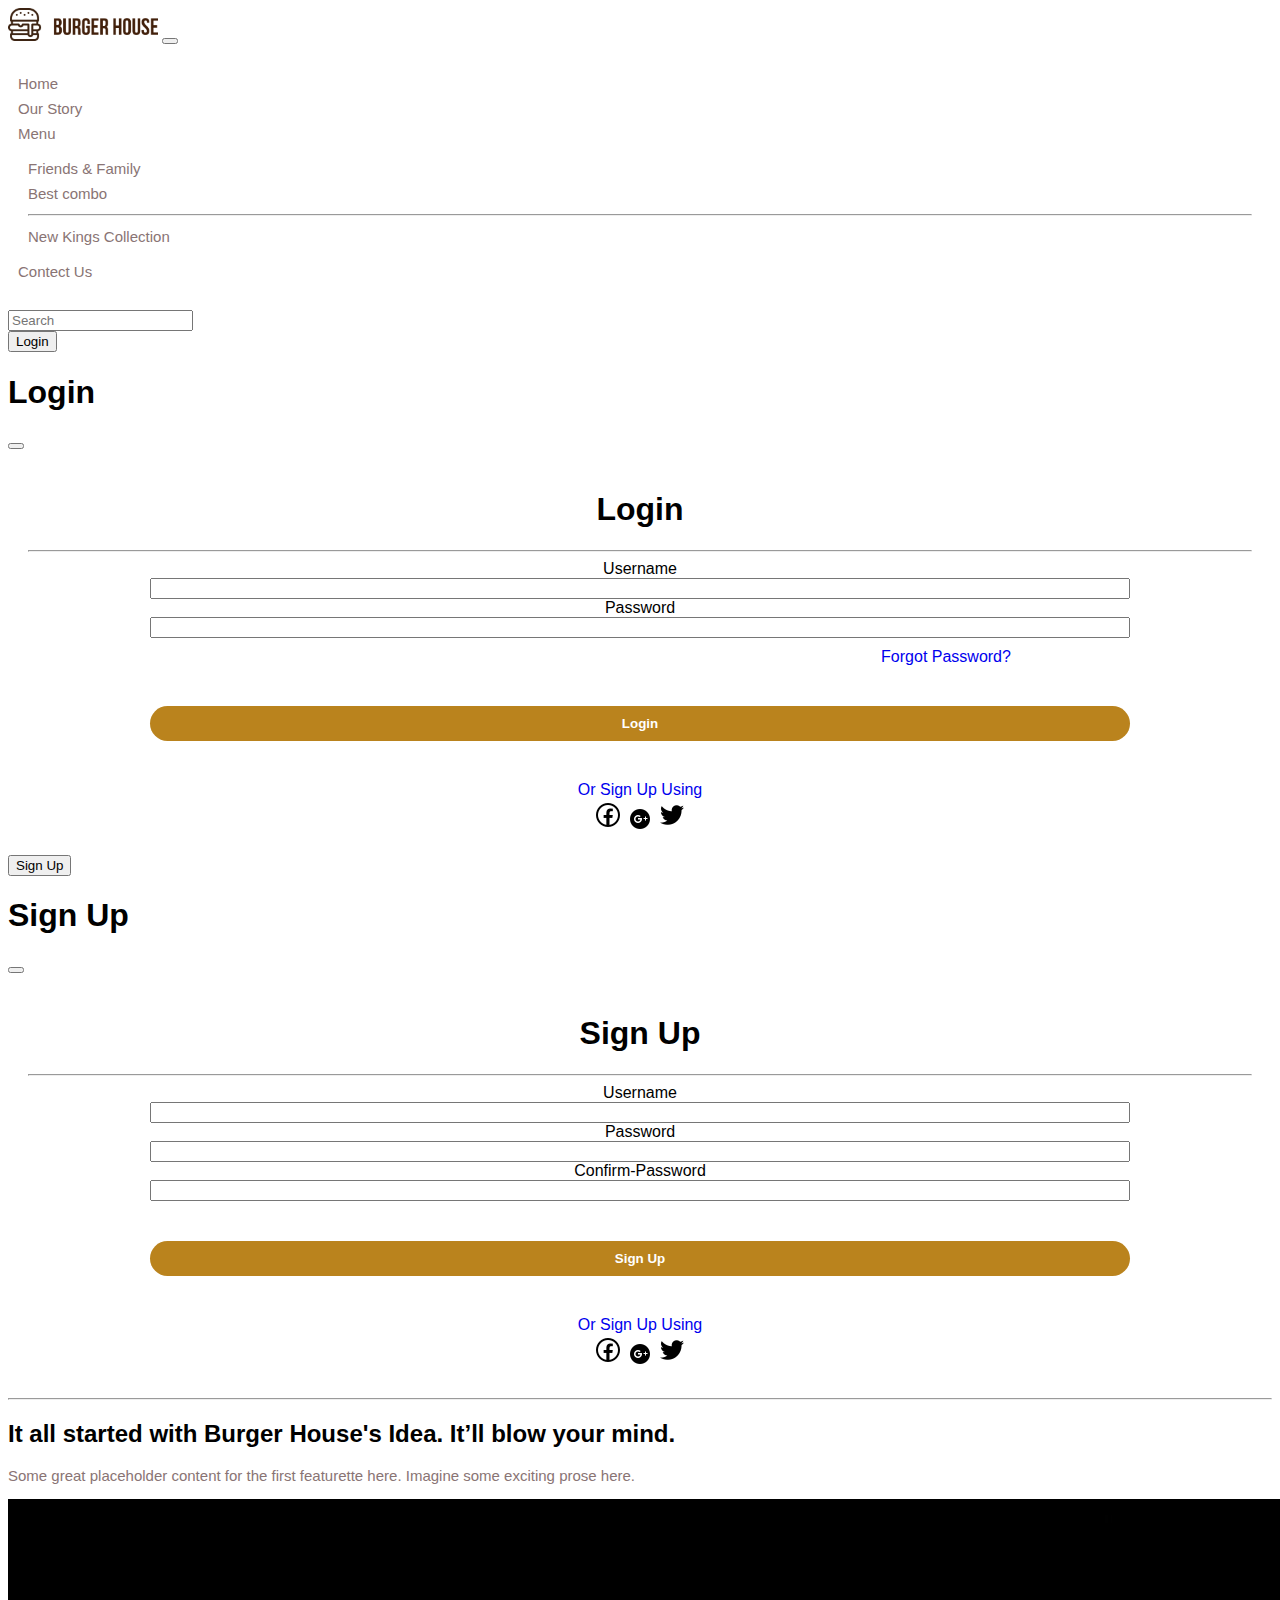
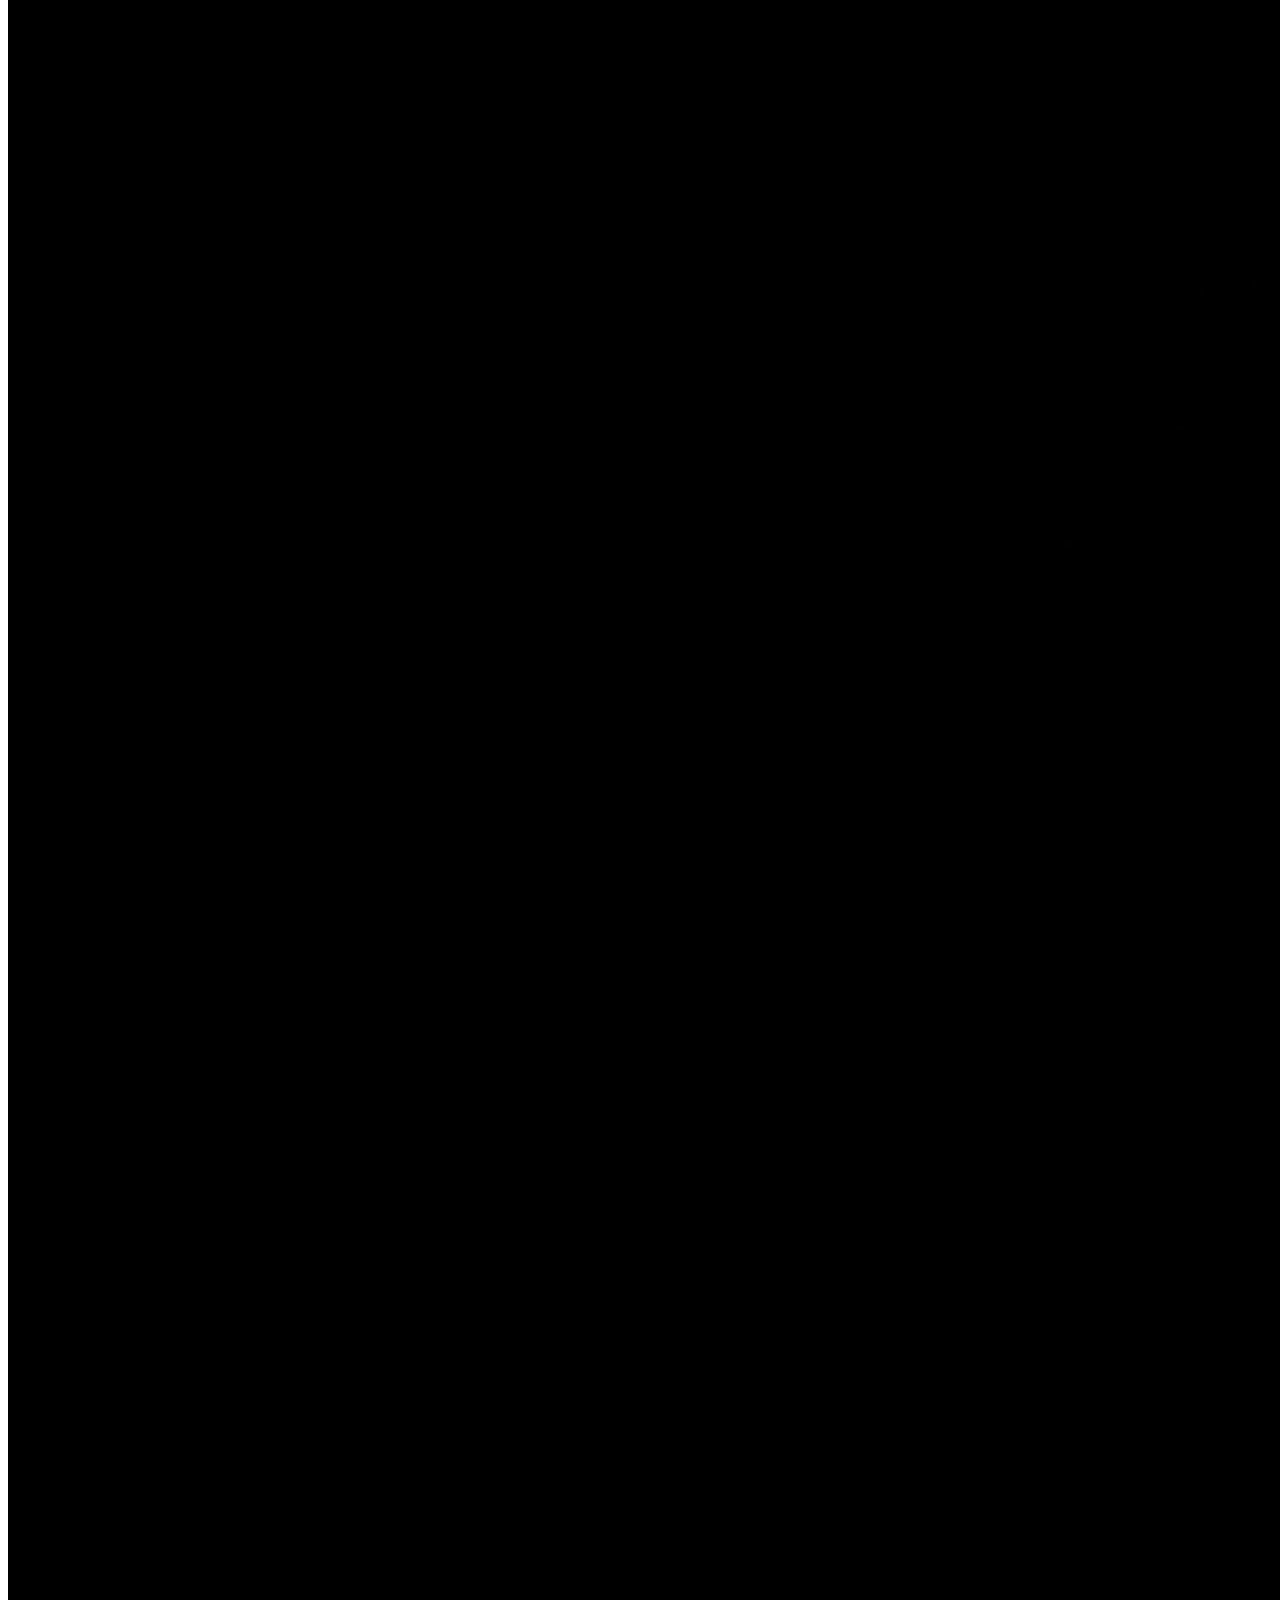
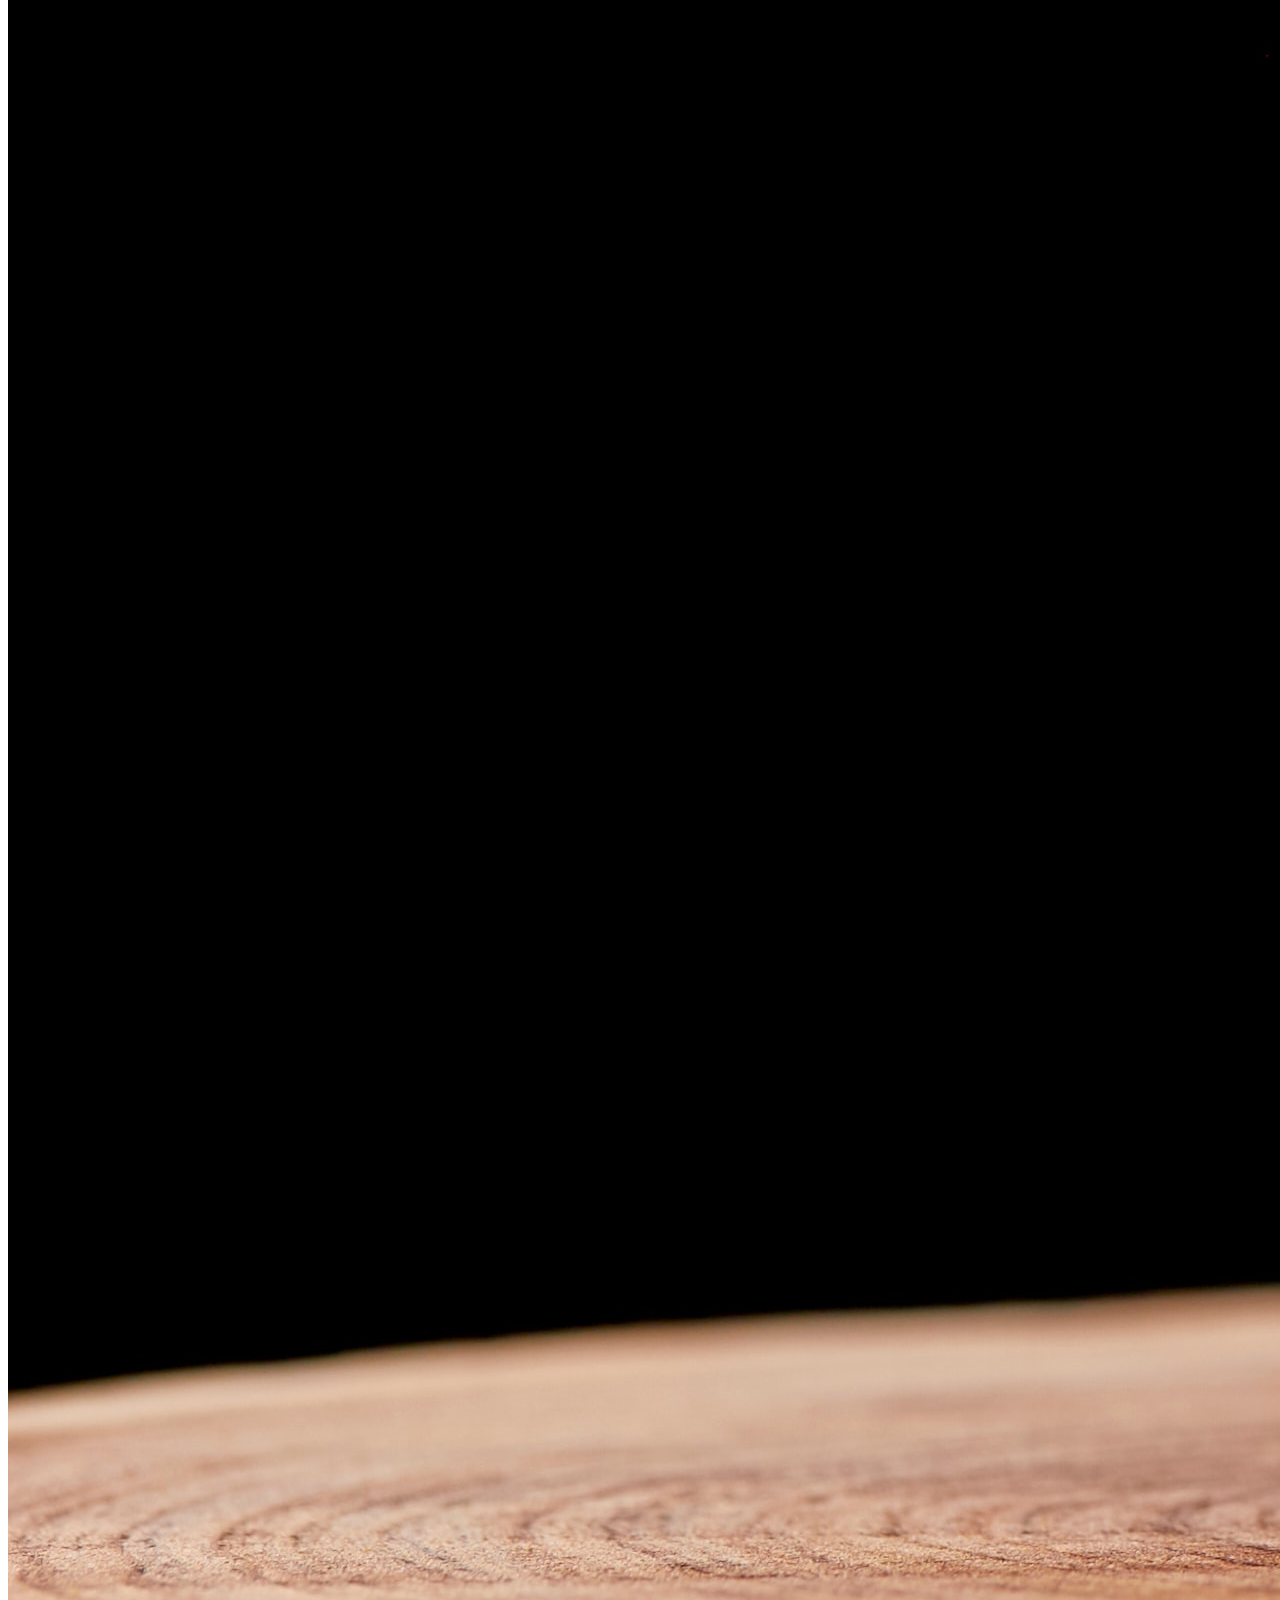
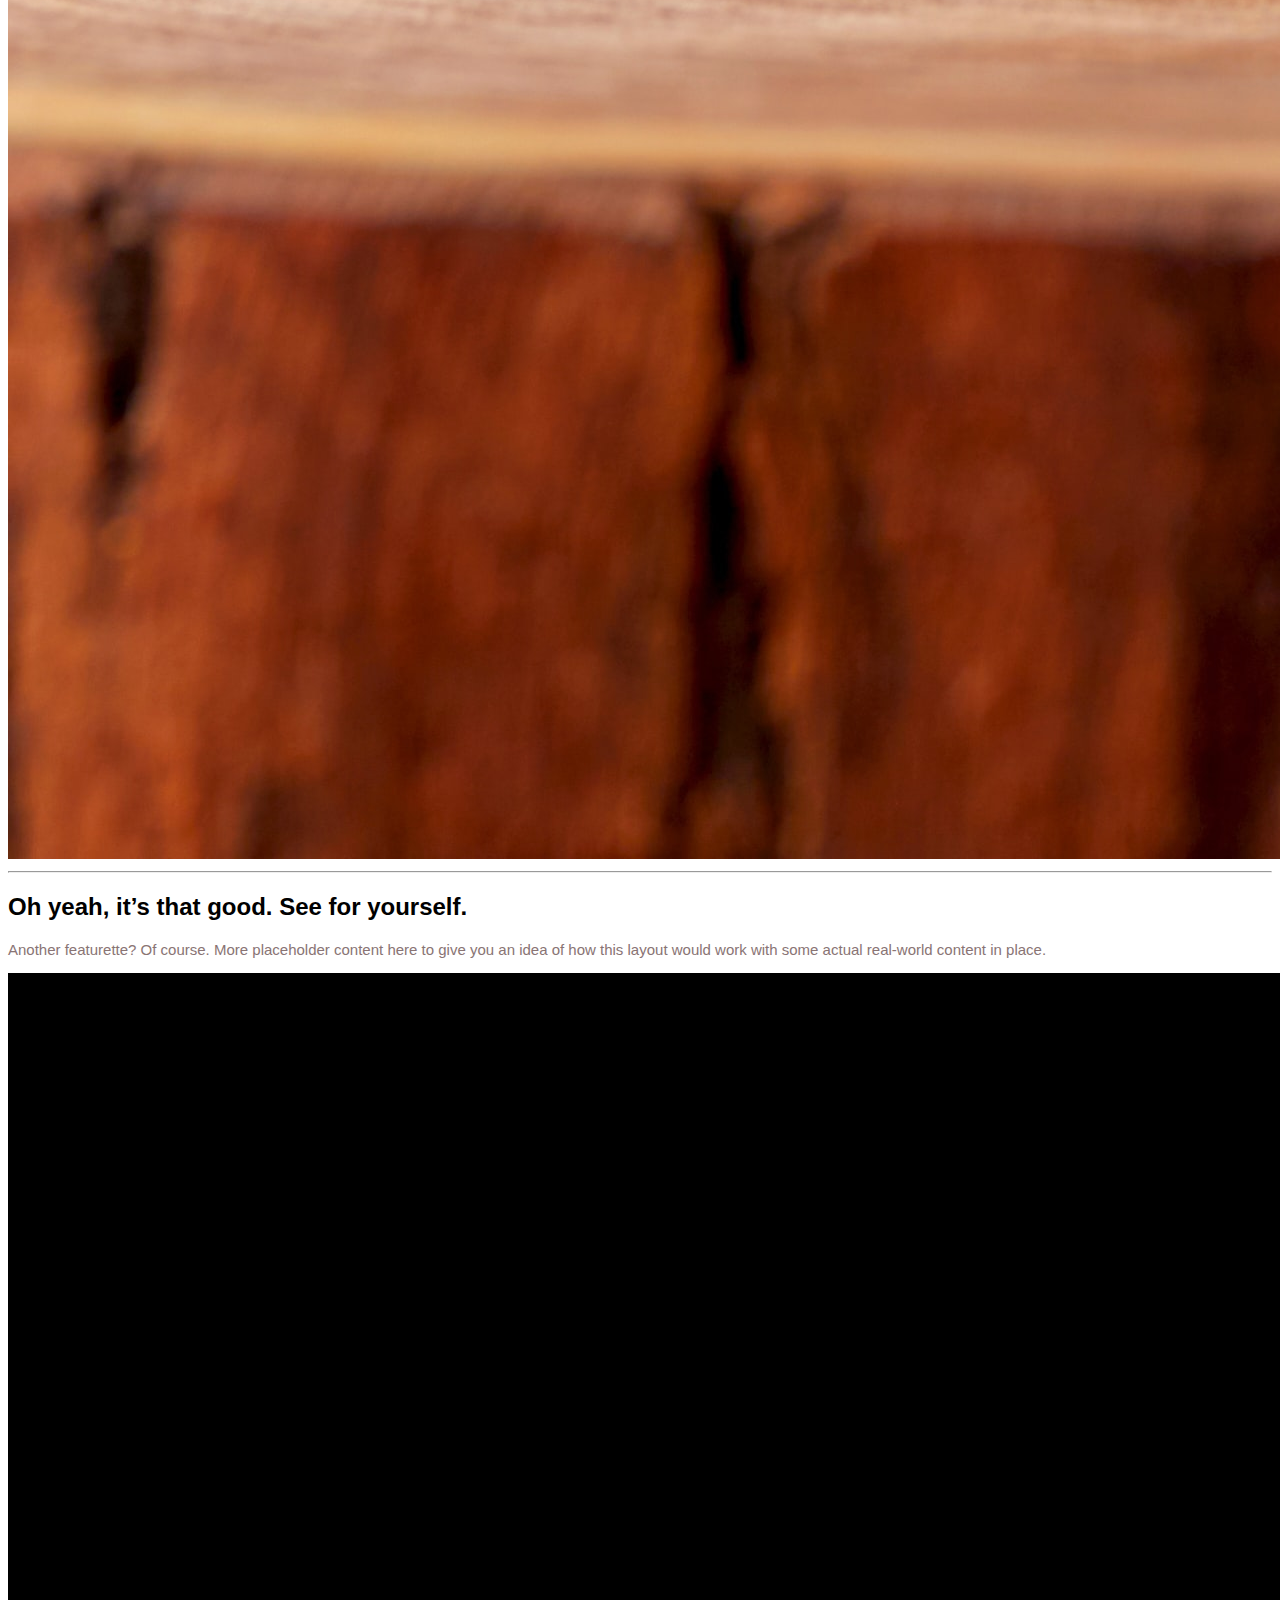
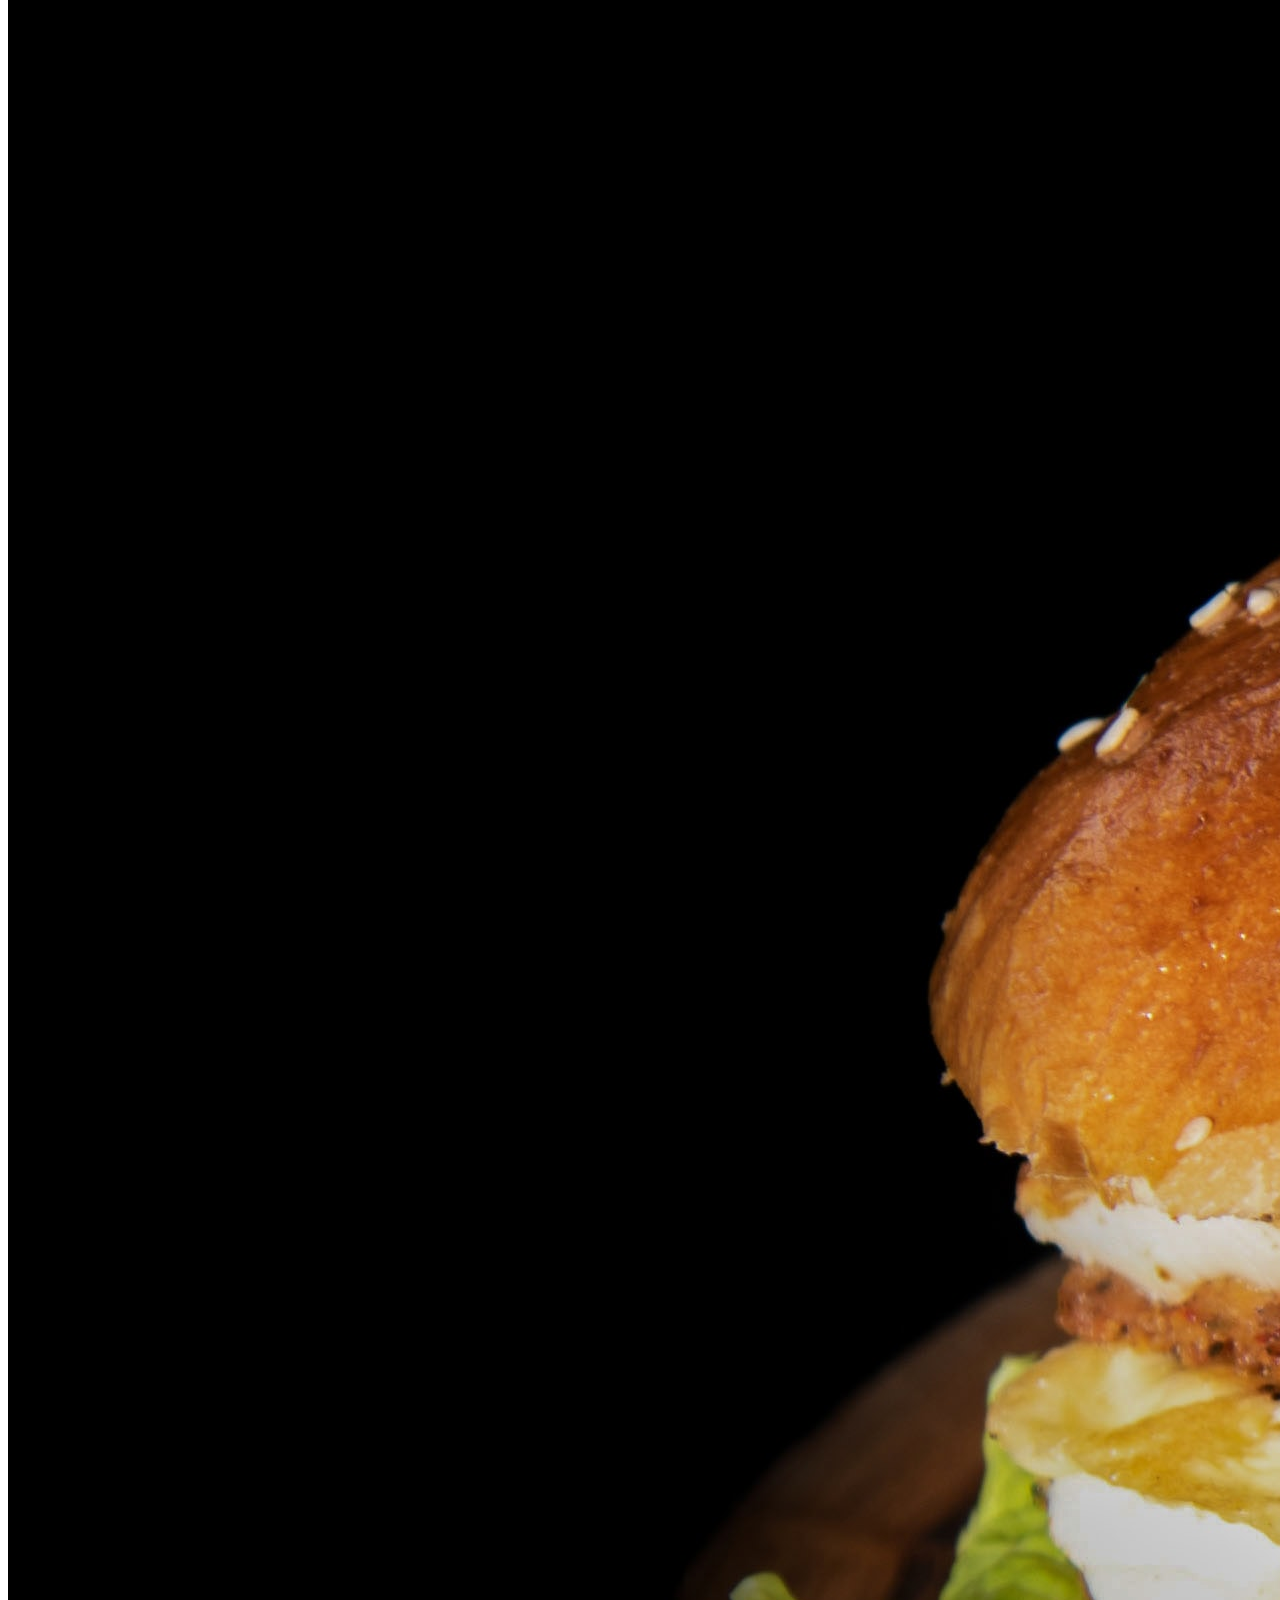
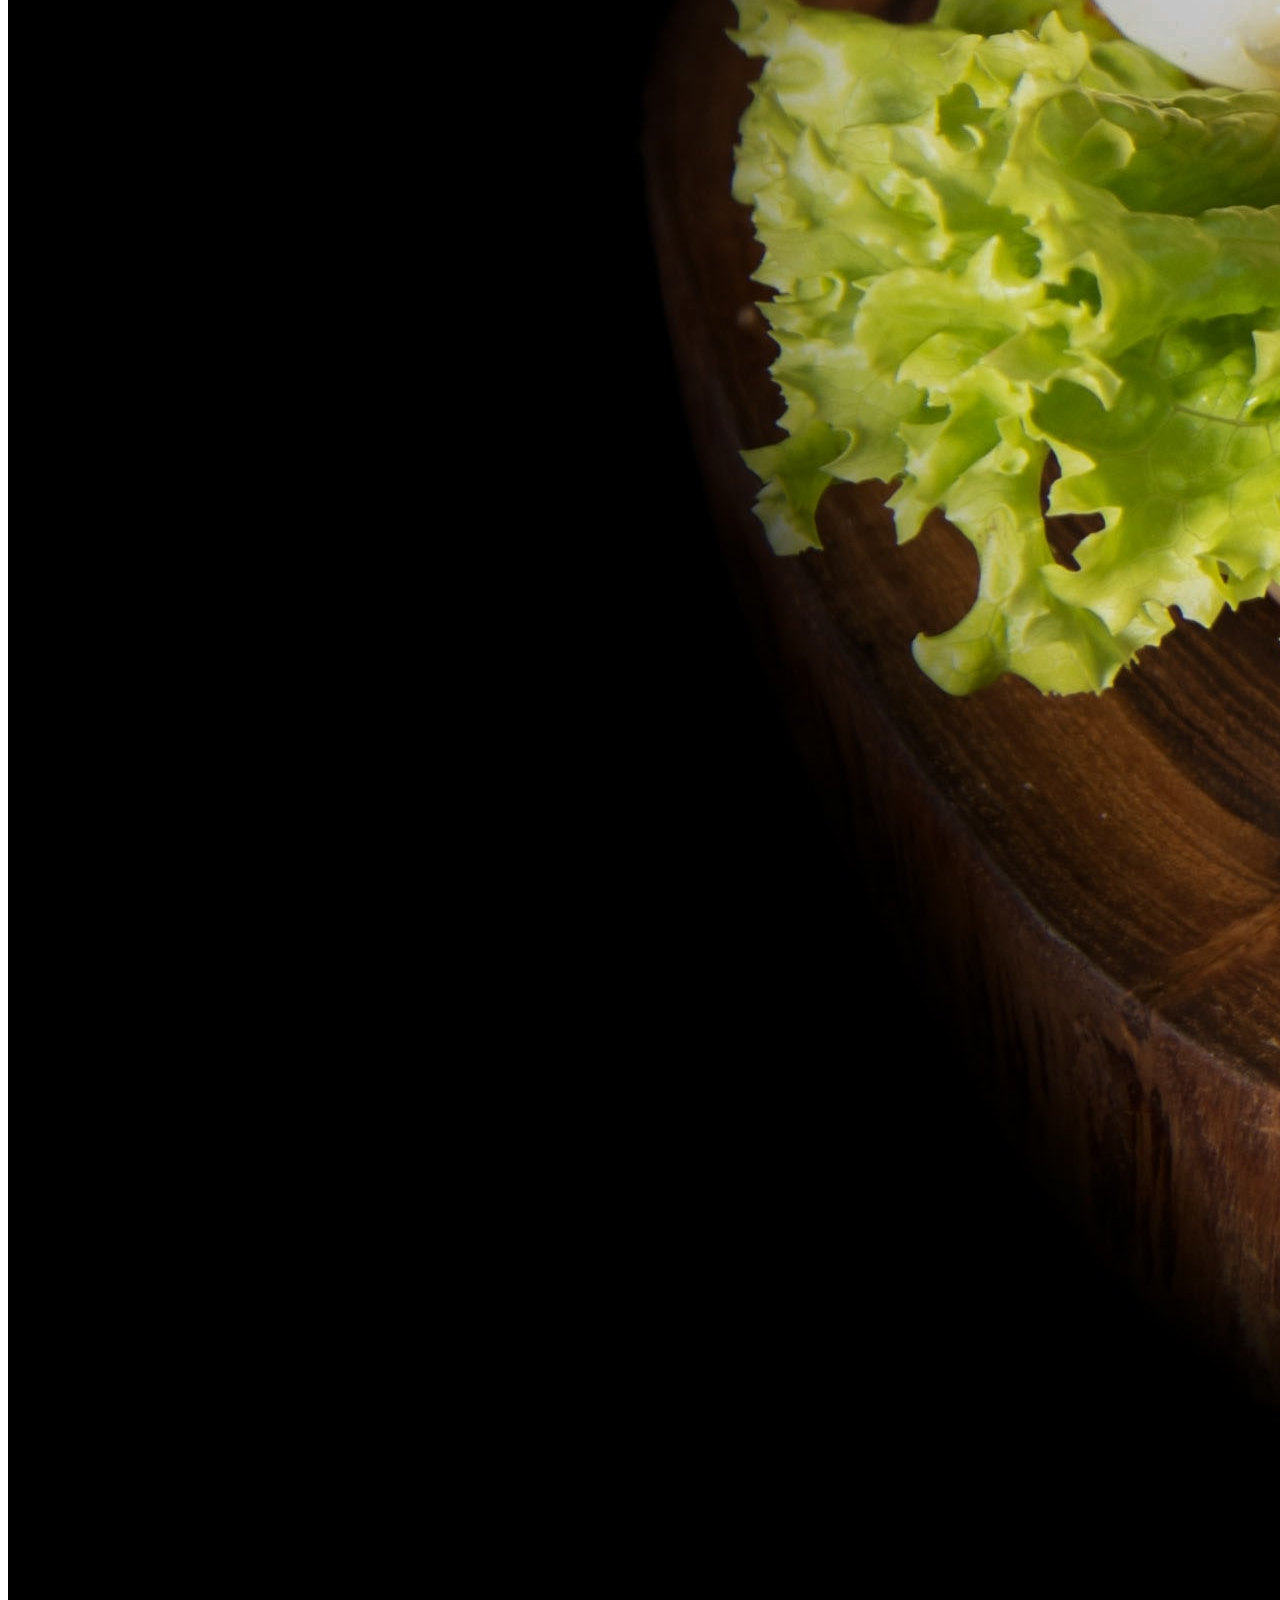
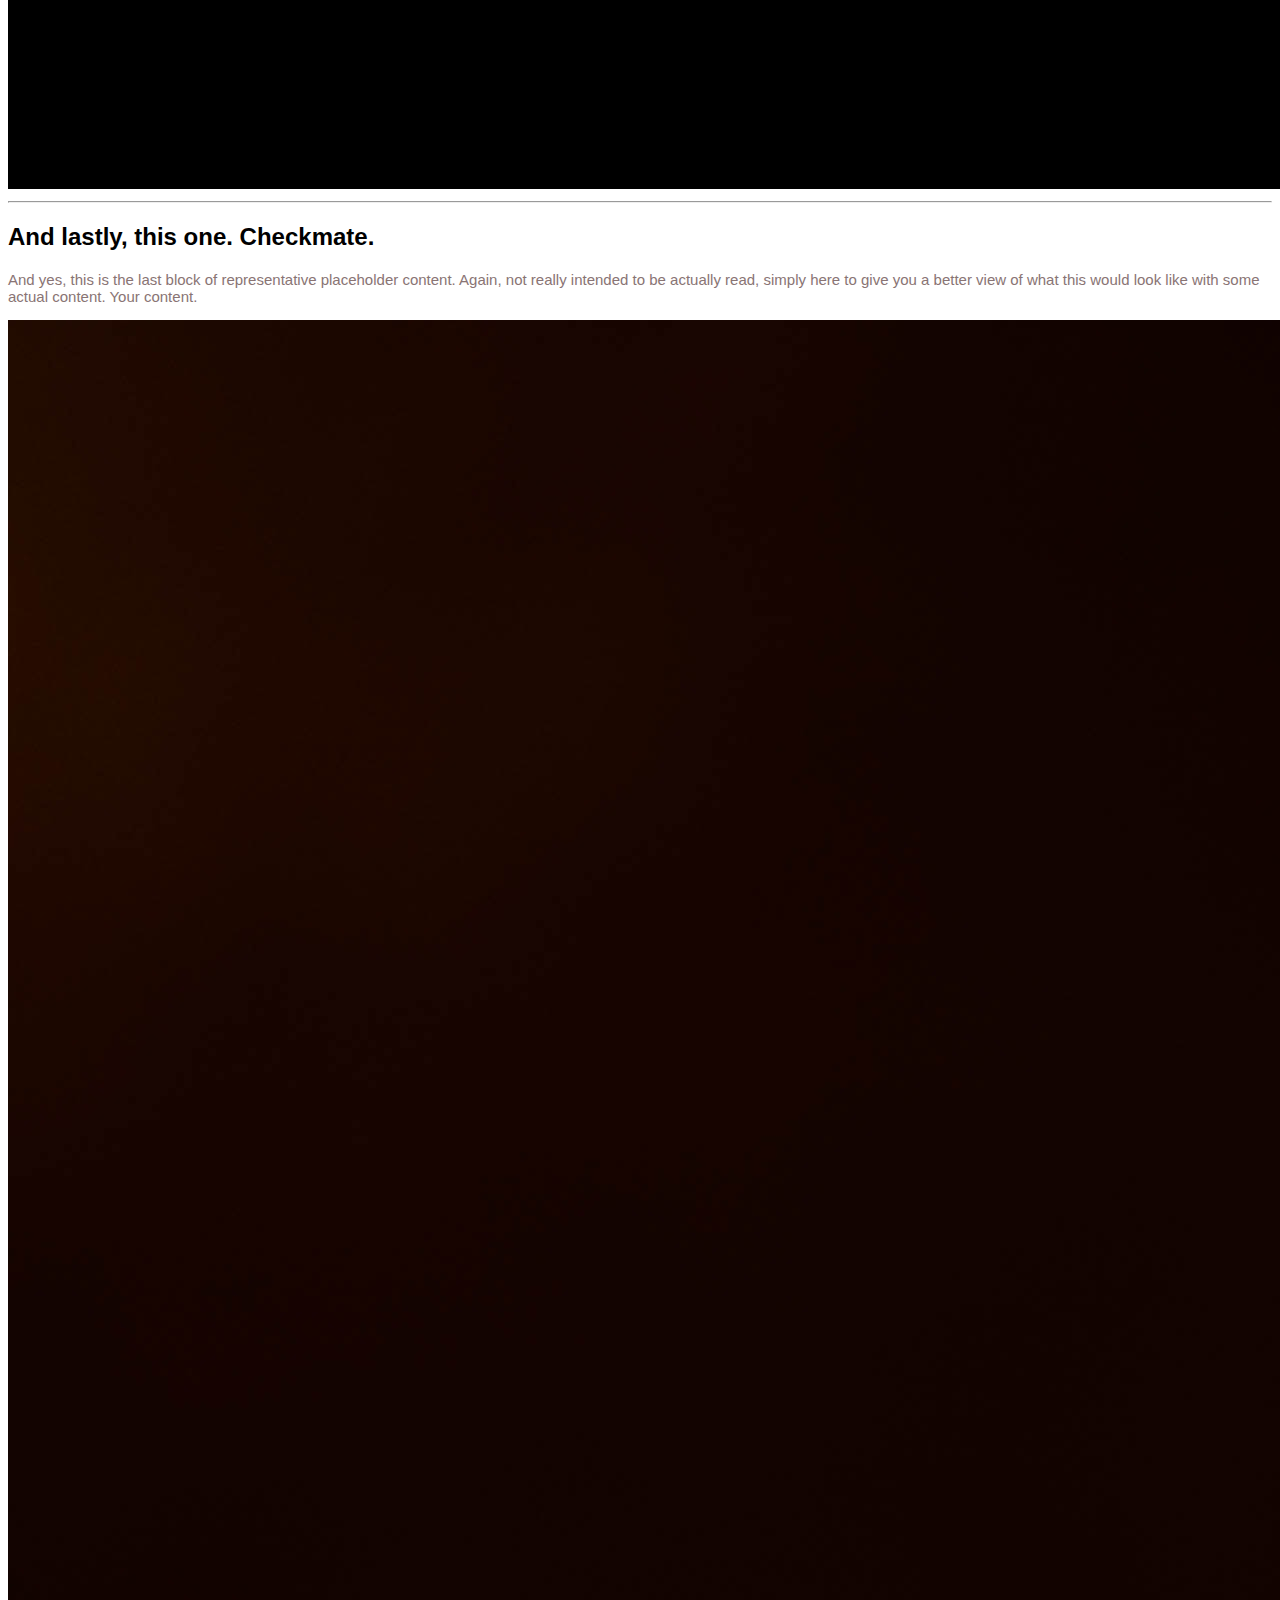
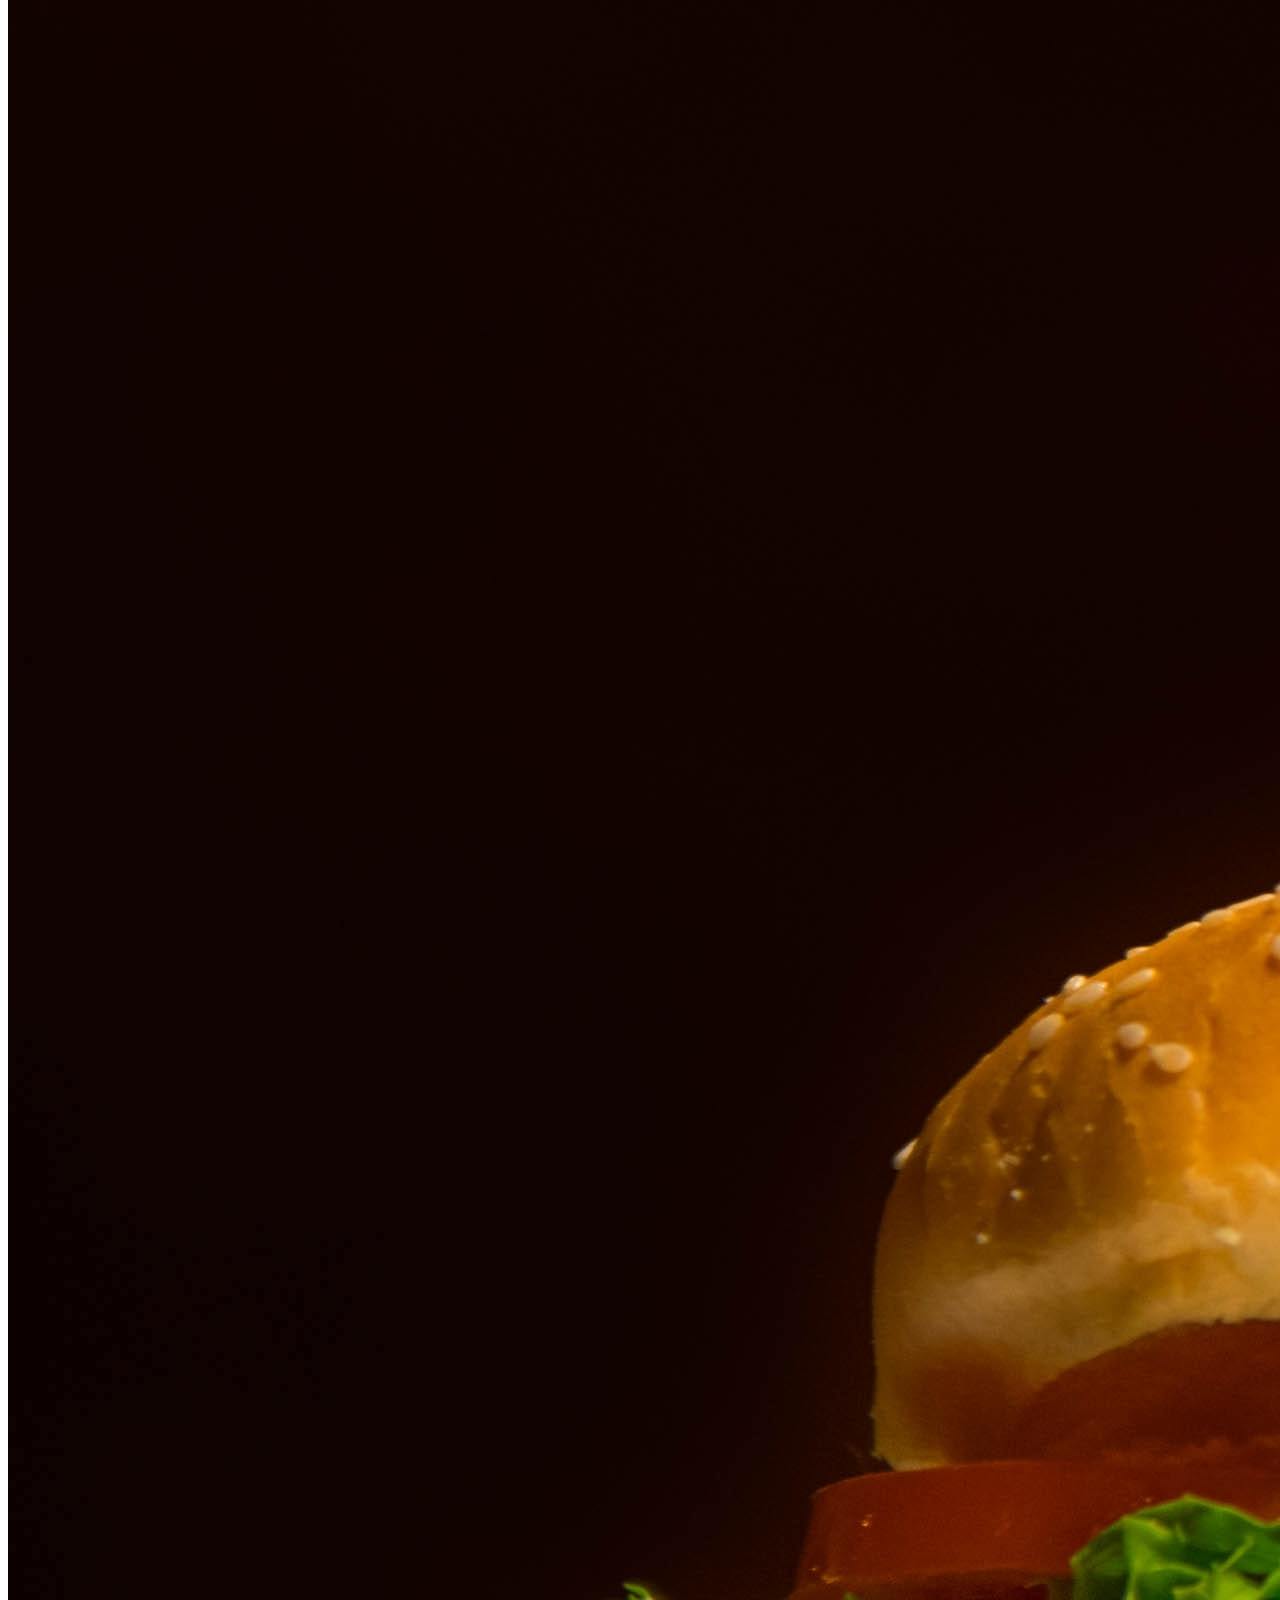
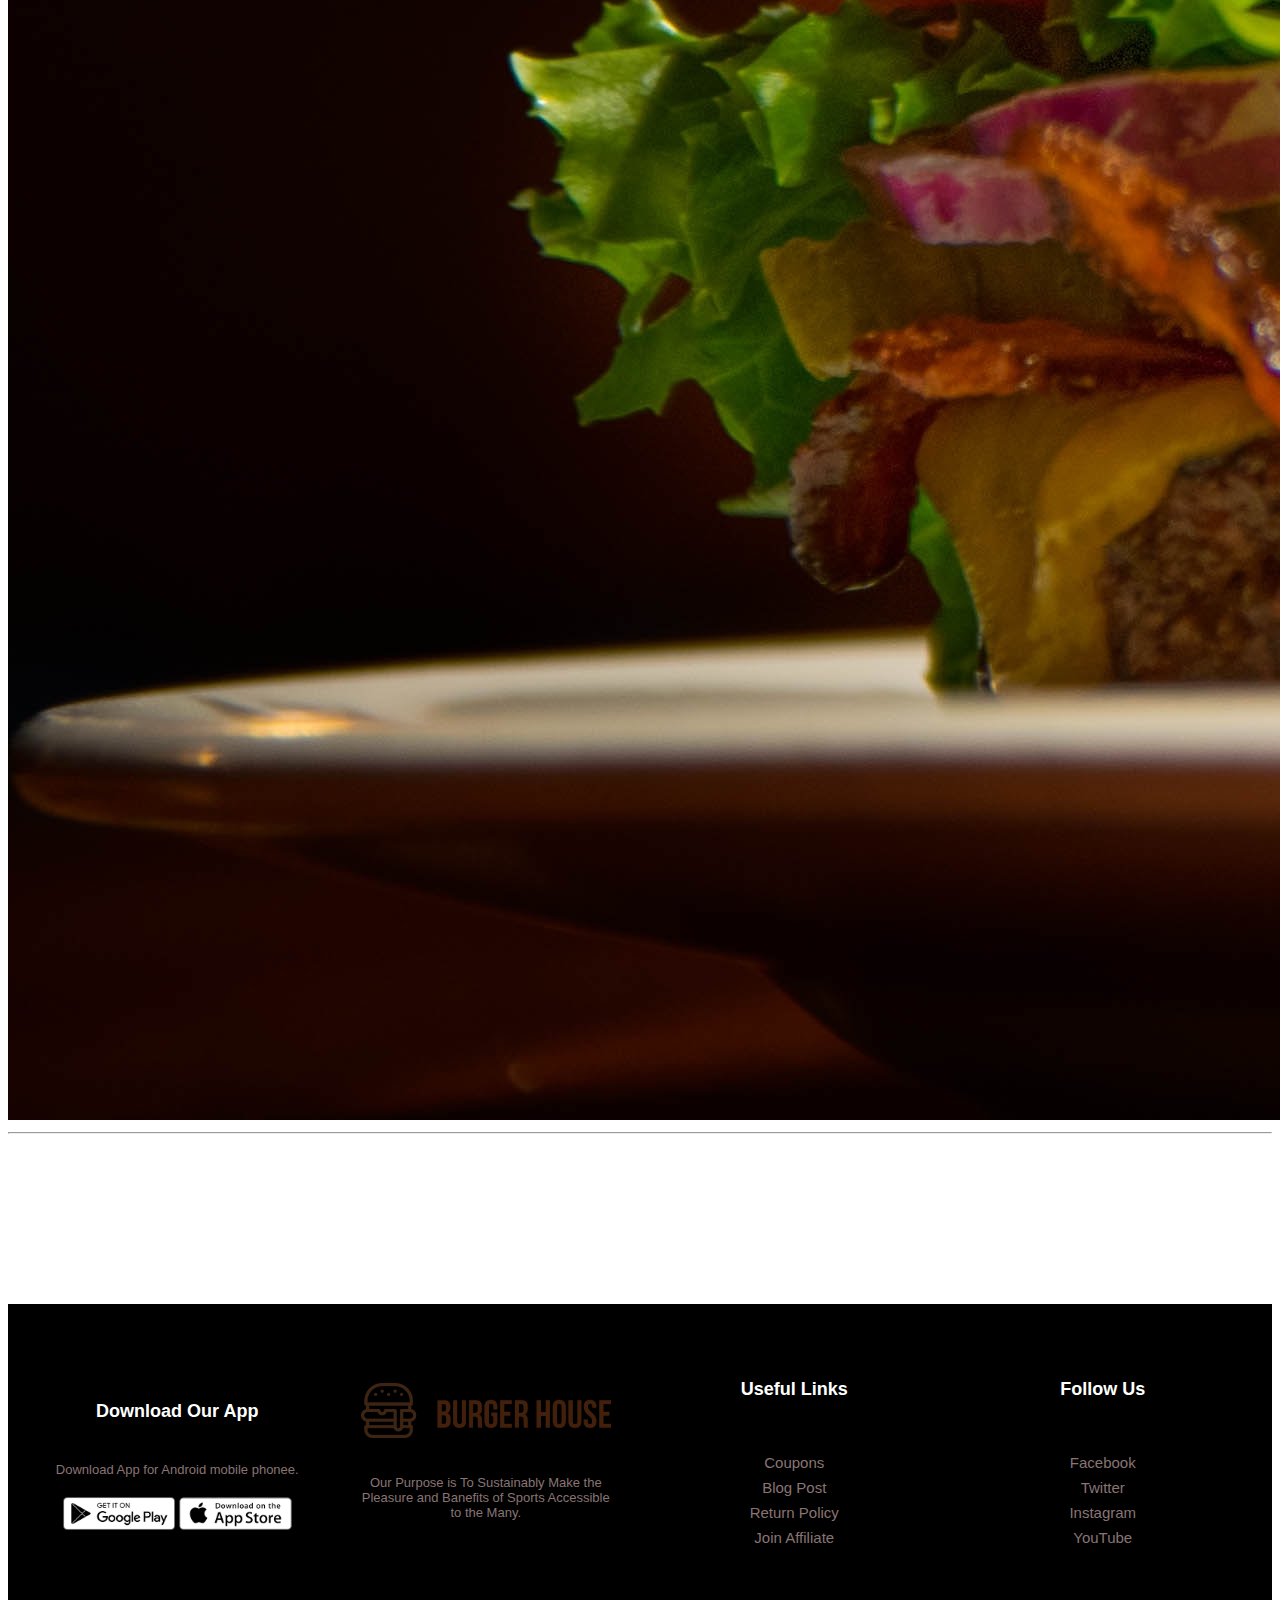
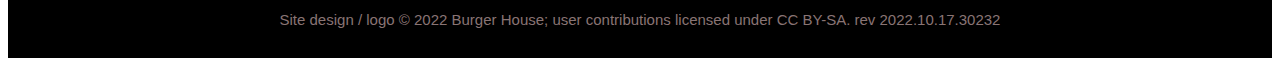
<file: our_story.html>
<!doctype html>
<html lang="en">

<head>
    <meta charset="utf-8">
    <meta name="viewport" content="width=device-width, initial-scale=1">
    <title>BURGER HOUSE</title>
    <link rel="stylesheet" href="style.css">
    <link rel="stylesheet" href="style_login.css">
    <link rel="stylesheet" href="https://cdnjs.cloudflare.com/ajax/libs/font-awesome/6.2.0/css/all.min.css">

    <link href="https://cdn.jsdelivr.net/npm/bootstrap@5.2.2/dist/css/bootstrap.min.css" rel="stylesheet"
        integrity="sha384-Zenh87qX5JnK2Jl0vWa8Ck2rdkQ2Bzep5IDxbcnCeuOxjzrPF/et3URy9Bv1WTRi" crossorigin="anonymous">
</head>

<body>
    <!-- ----------header-section--------- -->


    <nav class="navbar navbar-expand-lg">
        <div class="container">
            <a class="navbar-brand" href="index.html"><img id="nav-logo" src="image/logo.png" alt=""></a>
            <button class="navbar-toggler" type="button" data-bs-toggle="collapse"
                data-bs-target="#navbarSupportedContent" aria-controls="navbarSupportedContent" aria-expanded="false"
                aria-label="Toggle navigation">
                <span class="navbar-toggler-icon"></span>
            </button>
            <div class="collapse navbar-collapse" id="navbarSupportedContent">
                <ul class="navbar-nav me-auto mb-2 mb-lg-0">
                    <li class="nav-item">
                        <a class="nav-link active" aria-current="page" href="index.html">Home</a>
                    </li>
                    <li class="nav-item">
                        <a class="nav-link" href="#">Our Story</a>
                    </li>
                    <li class="nav-item dropdown">
                        <a class="nav-link dropdown-toggle" href="#" role="button" data-bs-toggle="dropdown"
                            aria-expanded="false">
                            Menu
                        </a>
                        <ul class="dropdown-menu">
                            <li><a class="dropdown-item" href="Friends_&_Family.html">Friends & Family</a></li>
                            <li><a class="dropdown-item" href="best_combo.html">Best combo</a></li>
                            <li>
                                <hr class="dropdown-divider">
                            </li>
                            <li><a class="dropdown-item" href="New_Kings_Collection.html">New Kings Collection</a></li>
                        </ul>
                    </li>
                    <li class="nav-item">
                        <a class="nav-link" aria-current="page" href="#">Contect Us</a>
                    </li>
                </ul>
                <form class="d-flex" role="search">
                    <input class="form-control me-2" type="search" placeholder="Search" aria-label="Search">
                </form>
                <!------------ Login button trigger modal----------->

                <button type="button" class="btn btn-outline-success" data-bs-toggle="modal"
                    data-bs-target="#loginmodel">
                    Login
                </button>

                <!-----------Login Page---------->
                <div class="modal fade" id="loginmodel" tabindex="-1" aria-labelledby="loginmodel" aria-hidden="true">
                    <div class="modal-dialog">
                        <div class="modal-content">
                            <div class="modal-header">
                                <h1 class="modal-title fs-5" id="loginmodel">Login</h1>
                                <button type="button" class="btn-close" data-bs-dismiss="modal"
                                    aria-label="Close"></button>
                            </div>
                            <div class="modal-body">
                                <div class="login-container">
                                    <h1 id="login-h1">Login</h1>
                                    <hr style="color:silver ;">
                                    <label class="login--label">Username</label>
                                    <form class="login--form">
                                        <input type="text">
                                    </form>
                                    <label class="login--label">Password</label>
                                    <form class="login--form">
                                        <input type="password">
                                    </form>
                                    <a id="forgot-link" href="#">Forgot Password?</a>
                                    <button class="burger-btn login-button ">Login</button>
                                </div>
                                <div class="login-box">
                                    <a href="#">Or Sign Up Using</a>
                                    <div class="login-signup-logo">
                                        <img src="image/social-logo (1).png" alt="">
                                        <img src="image/social-logo (2).png" alt="">
                                        <img src="image/social-logo (3).png" alt="">
                                    </div>
                                </div>
                            </div>
                        </div>
                    </div>
                </div>
                <!-- Sign Up Button trigger modal -->
                <button type="button" class="btn btn-primary ms-2" data-bs-toggle="modal"
                    data-bs-target="#exampleModal">
                    Sign Up
                </button>

                <!-- Sign Up  -->
                <div class="modal fade" id="exampleModal" tabindex="-1" aria-labelledby="exampleModalLabel"
                    aria-hidden="true">
                    <div class="modal-dialog">
                        <div class="modal-content">
                            <div class="modal-header">
                                <h1 class="modal-title fs-5" id="exampleModalLabel">Sign Up</h1>
                                <button type="button" class="btn-close" data-bs-dismiss="modal"
                                    aria-label="Close"></button>
                            </div>
                            <div class="modal-body">
                                <div class="login-container">
                                    <h1 id="login-h1">Sign Up</h1>
                                    <hr style="color:silver ;">
                                    <label class="login--label">Username</label>
                                    <form class="login--form">
                                        <input type="text">
                                    </form>
                                    <label class="login--label">Password</label>
                                    <form class="login--form">
                                        <input type="password">
                                    </form>
                                    <label class="login--label">Confirm-Password</label>
                                    <form class="login--form">
                                        <input type="password">
                                    </form>
                                    <button class="burger-btn login-button ">Sign Up</button>
                                </div>
                                <div class="login-box">
                                    <a href="#">Or Sign Up Using</a>
                                    <div class="login-signup-logo">
                                        <img src="image/social-logo (1).png" alt="">
                                        <img src="image/social-logo (2).png" alt="">
                                        <img src="image/social-logo (3).png" alt="">
                                    </div>
                                </div>
                            </div>
                        </div>
                    </div>
                </div>
            </div>
        </div>
        </div>
        </div>
        </div>

    </nav>
    <!-- ---------second section--------->

    <div class="container marketing">
        <hr class="featurette-divider">

        <div class="row featurette">
            <div class="col-md-7">
                <h2 class="featurette-heading fw-normal lh-1">It all started with Burger House's Idea. <span
                        class="text-muted">It’ll
                        blow your mind.</span></h2>
                <p class="lead">Some great placeholder content for the first featurette here. Imagine some exciting
                    prose here.</p>
            </div>
            <div class="col-md-5">
                <img class="bd-placeholder-img bd-placeholder-img-lg featurette-image img-fluid mx-auto"
                    src="image/storyburger (3).jpg" alt="">

            </div>
        </div>

        <hr class="featurette-divider">

        <div class="row featurette">
            <div class="col-md-7 order-md-2">
                <h2 class="featurette-heading fw-normal lh-1">Oh yeah, it’s that good. <span class="text-muted">See for
                        yourself.</span></h2>
                <p class="lead">Another featurette? Of course. More placeholder content here to give you an idea of how
                    this layout would work with some actual real-world content in place.</p>
            </div>
            <div class="col-md-5 order-md-1">
                <img class="bd-placeholder-img bd-placeholder-img-lg featurette-image img-fluid mx-auto"
                    src="image/storyburger1.jpg" alt="">
            </div>
        </div>

        <hr class="featurette-divider">

        <div class="row featurette">
            <div class="col-md-7">
                <h2 class="featurette-heading fw-normal lh-1">And lastly, this one. <span
                        class="text-muted">Checkmate.</span></h2>
                <p class="lead">And yes, this is the last block of representative placeholder content. Again, not really
                    intended to be actually read, simply here to give you a better view of what this would look like
                    with some actual content. Your content.</p>
            </div>
            <div class="col-md-5">
                <img class="bd-placeholder-img bd-placeholder-img-lg featurette-image img-fluid mx-auto"
                    src="image/storyburger (2).jpg" alt="">

            </div>
        </div>

        <hr class="featurette-divider">
    </div>

    <!-- ----------------Footer-section------------ -->
    <div class="foot-row">
        <div class="footer-con-3">
            <div class="footer-box-1">
                <h5>Download Our App</h5>
                <p>Download App for Android mobile phonee.</p>
                <div class="playstore-img">
                    <img src="image/play-store.png" alt="">
                    <img src="image/app-store.png" alt="">
                </div>
            </div>
            <div class="footer-box-1">
                <div class="logo">
                    <img src="image/logo.png" alt="">
                    <p>Our Purpose is To Sustainably Make the Pleasure and Banefits of Sports Accessible to the
                        Many.
                    </p>
                </div>

            </div>
            <div class="footer-box-1">
                <h5>Useful Links</h5>
                <ul>
                    <li><a href="#">Coupons</a></li>
                    <li><a href="#">Blog Post</a></li>
                    <li><a href="#">Return Policy</a></li>
                    <li><a href="#">Join Affiliate</a></li>
                </ul>

            </div>
            <div class="footer-box-1">
                <h5>Follow Us</h5>
                <ul>
                    <li><a href="#">Facebook</a></li>
                    <li><a href="#">Twitter</a></li>
                    <li><a href="#">Instagram</a></li>
                    <li><a href="#">YouTube</a></li>
                </ul>

            </div>

            <p>
                Site design / logo © 2022 Burger House; user contributions licensed under CC BY-SA. rev 2022.10.17.30232
            </p>
        </div>
    </div>
    </div>
    <script src="https://cdn.jsdelivr.net/npm/bootstrap@5.2.2/dist/js/bootstrap.bundle.min.js"
        integrity="sha384-OERcA2EqjJCMA+/3y+gxIOqMEjwtxJY7qPCqsdltbNJuaOe923+mo//f6V8Qbsw3"
        crossorigin="anonymous"></script>

</body>

</html>
</file>
<file: style.css>
* {
   font-family: sans-serif;
   box-sizing: border-box;
}
.dark-mode{
   color: white;
   background-color: rgb(21, 4, 4);
}
#dark-btn{
   width: 20px;
   height: 20px;
   display: inline-block;
   background-color: #000000;
   border-radius: 50%;
   cursor: pointer;
}

.box-header {
   background: #ffbf45;
}

#nav-logo {
   width: 150px;
}

.container-1 {
   max-width: 1240px;
   margin: auto;
}

.group-1 {
   height: 100vh;
   width: 100%;
   display: flex;
   flex-wrap: wrap;
   justify-content: space-around;
   align-items: center;
}

.box-1 {
   flex-basis: 45%;
   min-width: 300px;
}

.box-1 img {
   max-width: 600px;
   width: 100%;
   padding: 20px;
}

.text {
   border: 1px dotted rgb(47, 21, 21);
   padding: 10px;
   font-size: 100%;

}

#h1-burger{
   font-size: 8rem;
   text-shadow: 4px 7px 20px white;
   font-weight: 900;
}

#week{
   font-size: 5vw;
   font-weight: 900;
   text-align: left;
   text-shadow: 4px 10px 20px white;

}


/* -----------second section-------- */
.small-box {
   display: flex;
   justify-content: space-around;
   align-items: center;
}

.burger-row {
   text-align: center;
   margin-top: 10px;
   padding: 20px;
}

.burger-row span {
   font-size: 20px;
   font-weight: 500;
   background-color: #ffbf45;
   padding: 10px;
   margin: 10px 0px 40px 0px;
}

.burger-row h1 {
   font-weight: 900;
   font-size:5rem;
   margin: 30px 0px 10px 0px;
   text-transform: uppercase;
}

.burger-row-1 {
   display: flex;
   justify-content: space-around;
   align-items: center;
   flex-wrap: wrap;


}

.burger-card-1 {
   flex-basis: 30%;
   min-width: 250px;
   margin: 20px 0px 60px 0px;
   transition: all 0.5s;
   padding: 0px 10px;
   text-align: center;
   transition: all 3s;
}

.burger-card-1:hover {
   cursor: pointer;
   transform: translateY(-3%);
}

.burger-card-1 img {
   max-width: 300px;
   width: 100%;
}

.ratting {
   margin: 5px 0px;
}

.burger-btn {
   background-color: #ba831d;
   border: none;
   padding: 10px;
   border-radius: 10px;
   width: 60%;
   color: white;
   font-family: sans-serif;
   font-weight: 700;
   margin-top: 10px;


}

.burger-btn:hover {
   cursor: pointer;
   background-color: black;
}

/*--------------section-fourth---------------*/
.burger-row-2 {
   max-width: 1250px;
   height: 491px;
   margin: auto;
   box-shadow: 0px 0px 20px 0px rgba(0, 0, 0, 0.2);
   border-radius: 5px;
   padding: 30px 30px 0px 30px;
   display: flex;
   justify-content: space-around;
   align-items: center;
   flex-wrap: wrap;
}

.burger-col-1 {
   flex-basis: 50%;
   width: 50%;
}

.burger-col-1 h6 {
   font-size: 20px;
   font-weight: 200;
}

.burger-col-1 h4 {
   font-size: 40px;
   color: rgb(21, 4, 4);
   font-weight: 900;
   text-transform: uppercase;
   margin-bottom: 20px;
}

.burger-col-1 img {
   width: 100%;
}

/* ----------------Footer-section------------  */

.foot-row {
   margin-top: 170px;
   /* background-image: url("image/Layer.png"); */
   background-color: black;
   background-position: center;
   background-size: cover;
   height: 100%;

}

.footer-con-3 {
   display: flex;
   justify-content: space-around;
   align-items: center;
   width: 100%;
   height: 40%;
   flex-wrap: wrap;
   padding: 15px;
}

.footer-box-1 {
   flex-basis: 20%;
   text-align: center;
   min-width: 250px;
   width: 100%;
   margin: 20px;
}

.playstore-img img {
   width: 45%;
}

h5 {
   font-size: 18px;
   color: white;
   padding: 10px;
}

ul {
   list-style: none;
   padding: 10px;
}

ul li a {
   text-decoration: none;
   color: rgb(137, 116, 116);
   font-size: 15px;
   line-height: 25px;


}

.footer-box-1 p {
   font-size: 13px;

}

.playstore-img {
   margin: 20px 0px;
}

p {
   font-size: 15px;
   color: rgb(137, 116, 116);
}

.logo img {
   width: 100%;
   margin-bottom: 20px;

}
/* ------------responsive-section-------------- */
@media screen and ( max-width:800px){
   .text {
      border: 1px dotted rgb(47, 21, 21);
      font-size: 80%;
   
   }
   #h1-burger{
      font-size:5rem;
   }
   .burger-row h1 {
      font-size:4.5rem;
 
   }
}
</file>
<file: style_login.css>
.login-container {
    text-align: center;
    padding: 20px;
}

#login-h1 {
    font-weight: 900;
    text-align: center;
}

.login--label {
    text-align: left;
    width: 80%;
    margin-top: 20px;

}

.login--form input {
    width: 80%;
}

#forgot-link {
    display: block;
    text-indent: 50%;
    margin-top: 10px;
    text-decoration: none;

}

.login-button {
    border-radius: 60px;
    width: 80%;
    margin-top: 40px;
}

.login-box {
    text-align: center;
    padding: 20px;
}

.login-box a {
    text-decoration: none;
}
</file>
